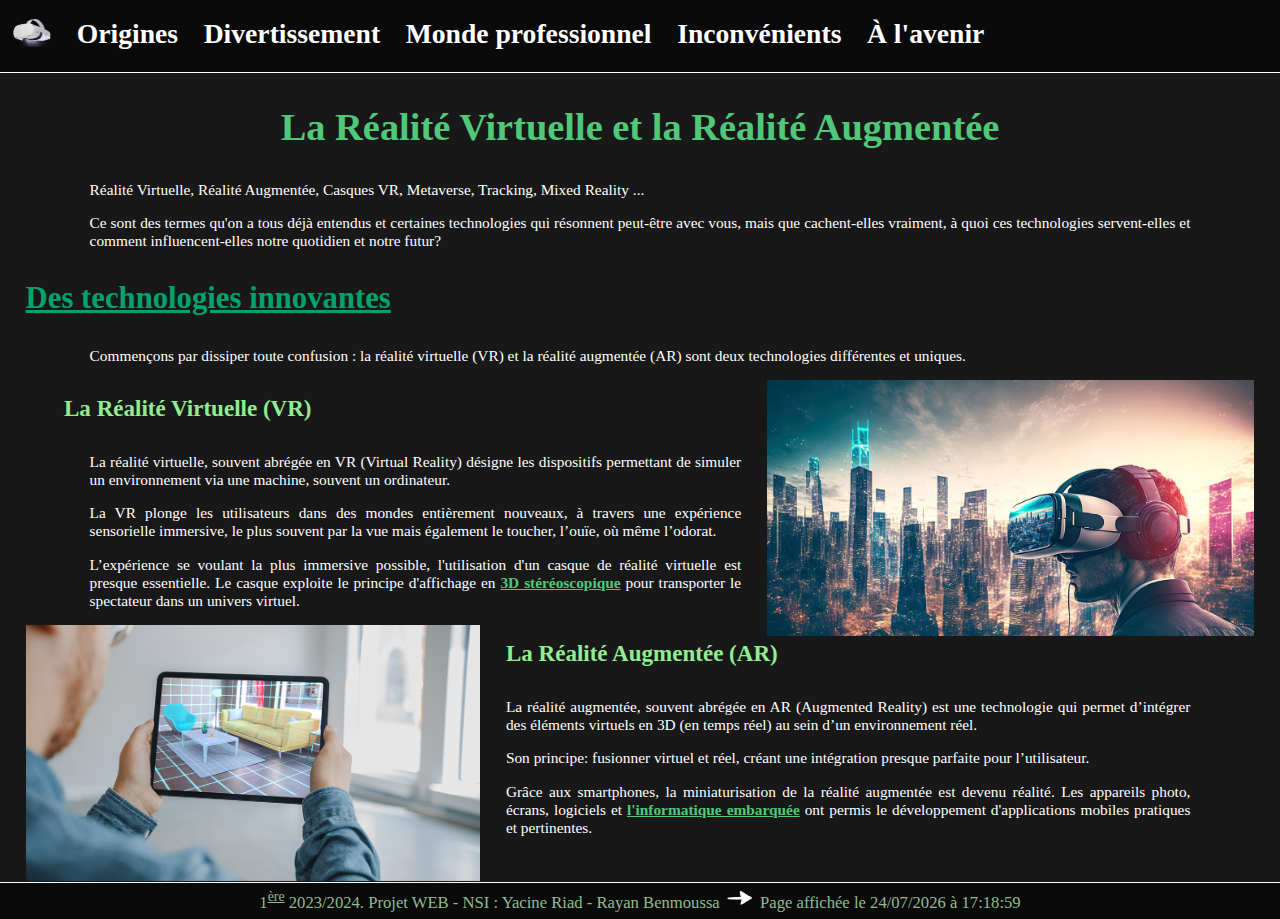
<file: index.html>
<!doctype html>
<html lang="fr">
	<head>
		<meta charset="utf-8">
		<title>Accueil</title>
		<link rel="stylesheet" href="style.css">
		<link rel="icon" href="images/occulus_quest.png">
	</head>

<body>

<header>
	<h1>
      <ul>
        <li><a href=index.html><img src="images/occulus_quest.png" class = "logo" alt= "occulus quest"></a></li>
        <li><a href="origine.html">Origines</a></li>
        <li><a href="divertissement.html">Divertissement</a></li>
        <li><a href="professionnel.html">Monde professionnel</a></li>
        <li><a href="inconvenients.html">Inconvénients</a></li>
        <li><a href="futur.html">À l'avenir</a></li>
      </ul>
	</h1>
</header>	

	
	<h2>La Réalité Virtuelle et la Réalité Augmentée</h2>
		
		<p>Réalité Virtuelle, Réalité Augmentée, Casques VR, Metaverse, Tracking, Mixed Reality ... </p>
		<p>Ce sont des termes qu'on a tous déjà entendus et certaines technologies qui résonnent peut-être avec vous, mais que cachent-elles vraiment, à quoi ces technologies servent-elles et comment influencent-elles notre quotidien et notre futur?</p>

    <h3>Des technologies innovantes</h3>
		
		<p>Commençons par dissiper toute confusion : la réalité virtuelle (VR) et la réalité augmentée (AR) sont deux technologies différentes et uniques.</p>
			<img src="images/vr1.jpg" class="image_droite" alt="Homme regardant une ville futuristique à travers un casque de réalité virtuelle">

			<h4>La Réalité Virtuelle (VR)</h4>
		
				<p>La réalité virtuelle, souvent abrégée en VR (Virtual Reality) désigne les dispositifs permettant de simuler un environnement via une machine, souvent un ordinateur. </p>
				<p>La VR plonge les utilisateurs dans des mondes entièrement nouveaux, à travers une expérience sensorielle immersive, le plus souvent par la vue mais également le toucher,  l’ouïe,  où même l’odorat.</p>
				<p>L’expérience se voulant la plus immersive possible, l'utilisation d'un casque de réalité virtuelle est presque essentielle. Le casque exploite le principe d'affichage en <span class="mot-cle"><strong>3D stéréoscopique</strong><span class="definition"><strong>3D stéréoscopique: </strong>méthode qui permet de donner une illusion de profondeur à une image ou à une vidéo</span></span> pour transporter le spectateur dans un univers virtuel.</p>
			<img src="images/ar1.jpg" class="image_gauche" alt="Homme regardant un salon à travers une tablette utilisant la réalité augmentée">

			<h4>La Réalité Augmentée (AR)</h4>
			
				<p>La réalité augmentée, souvent abrégée en AR (Augmented Reality) est une technologie qui permet d’intégrer des éléments virtuels en 3D (en temps réel) au sein d’un environnement réel.</p>
				<p>Son principe: fusionner virtuel et réel, créant une intégration presque parfaite pour l’utilisateur.</p>
				<p>Grâce aux smartphones, la miniaturisation de la réalité augmentée est devenu réalité. Les appareils photo, écrans, logiciels et <span class="mot-cle"><strong>l'informatique embarquée</strong><span class="definition"><strong>Informatique embarquée: </strong>					système informatique autonome dédié à une tâche précise et intégré dans un équipement matériel</span></span> ont permis le développement d'applications mobiles pratiques et pertinentes.</p>

<footer>

	1<sup><u>ère</u></sup> 2023/2024. Projet WEB - NSI : Yacine Riad - Rayan Benmoussa
    <a href=origine.html><img src="images/fleche_droite.png" class = "fleches" alt= "fleche pointant vers la droite"></a>
    
    Page affichée le <span id="date"></span> à <span id="heure"></span>
    <script>
        const now = new Date();
        const jour = now.toLocaleDateString('fr-FR', date);
        const temps = now.toLocaleTimeString('fr-FR', heure);
        document.getElementById('date').innerText = jour;
        document.getElementById('heure').innerText = temps;
    </script>

</footer>	

</body>
</html>
</file>
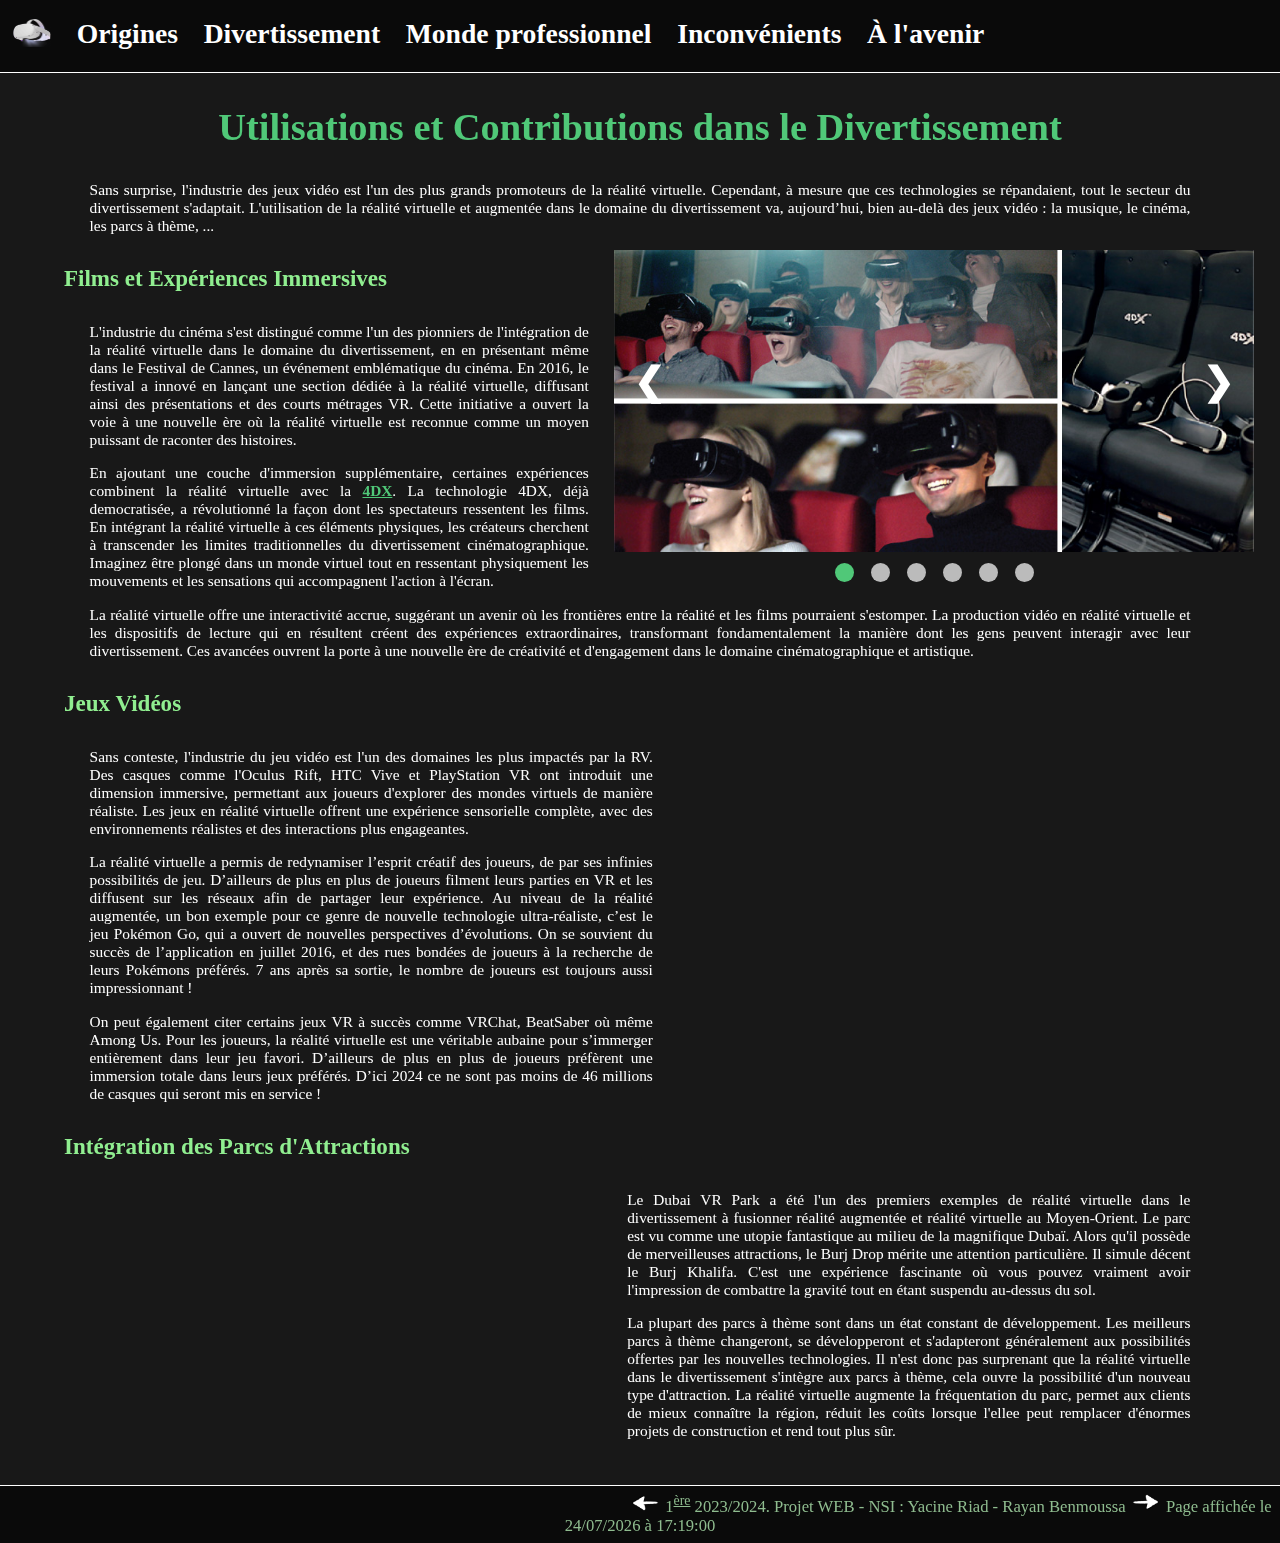
<file: divertissement.html>
<!doctype html>
<html lang="fr">
    <head>
        <meta charset="utf-8">
        <title>Dans le Divertissement</title>
        <link rel="stylesheet" href="style.css">
        <link rel="icon" href="images/occulus_quest.png">
    </head>

<body>

<header>
    <h1>
      <ul>
        <li><a href=index.html><img src="images/occulus_quest.png" class = "logo" alt= "occulus quest"></a></li>
        <li><a href="origine.html">Origines</a></li>
        <li><a href="divertissement.html">Divertissement</a></li>
        <li><a href="professionnel.html">Monde professionnel</a></li>
        <li><a href="inconvenients.html">Inconvénients</a></li>
        <li><a href="futur.html">À l'avenir</a></li>
      </ul>
    </h1>
</header>   
 
		<h2>Utilisations et Contributions dans le Divertissement</h2>
<p>Sans surprise, l'industrie des jeux vidéo est l'un des plus grands promoteurs de la réalité virtuelle. Cependant, à mesure que ces technologies se répandaient, tout le secteur du divertissement s'adaptait. L'utilisation de la réalité virtuelle et augmentée dans le domaine du divertissement va, aujourd’hui, bien au-delà des jeux vidéo : la musique, le cinéma, les parcs à thème, ...

</p>

<div class="visionneuse">

  <div class="image_visionneuse">
    <img src="images/4dx_vr1.jpg" style="width:100%">
  </div>

  <div class="image_visionneuse">
    <img src="images/4dx_vr2.jpg" style="width:100%">
  </div>

  <div class="image_visionneuse">
    <img src="images/jeu_ar1.jpg" style="width:100%">
  </div>
  
  <div class="image_visionneuse">
    <img src="images/jeu_ar2.jpg" style="width:100%">
  </div>
  
  <div class="image_visionneuse">
    <img src="images/park_vr1.jpg" style="width:100%">
  </div>
  
  <div class="image_visionneuse">
    <img src="images/park_vr2.jpg" style="width:100%">
  </div>

  <a class="precedent" onclick="SlideSuivante(-1)">&#10094;</a>
  <a class="suivant" onclick="SlideSuivante(1)">&#10095;</a>

<div style="text-align:center">
  <span class="point" onclick="SlideActuelle(1)"></span>
  <span class="point" onclick="SlideActuelle(2)"></span>
  <span class="point" onclick="SlideActuelle(3)"></span>
  <span class="point" onclick="SlideActuelle(4)"></span>
  <span class="point" onclick="SlideActuelle(5)"></span>
  <span class="point" onclick="SlideActuelle(6)"></span>
</div>
</div>

<script>
let numero_image = 1;
SlideAfficher(numero_image);
function SlideSuivante(n) {
  SlideAfficher(numero_image += n);
}
function SlideActuelle(n) {
  SlideAfficher(numero_image = n);
}
function SlideAfficher(n) {
  let i;
  let slide = document.getElementsByClassName("image_visionneuse");
  let point = document.getElementsByClassName("point");
  if (n > slide.length) {numero_image = 1}
  if (n < 1) {numero_image = slide.length}
  for (i = 0; i < slide.length; i++) {
    slide[i].style.display = "none";
  }
  for (i = 0; i < point.length; i++) {
    point[i].className = point[i].className.replace(" active", "");
  }
  slide[numero_image-1].style.display = "block";
  point[numero_image-1].className += " active";
}
</script>

<h4>Films et Expériences Immersives</h4>

  <p>L'industrie du cinéma s'est distingué comme l'un des pionniers de l'intégration de la réalité virtuelle dans le domaine du divertissement, en en  présentant même dans le Festival de Cannes, un événement emblématique du cinéma. En 2016, le festival a innové en lançant une section dédiée à la réalité virtuelle, diffusant ainsi des présentations et des courts métrages VR. Cette initiative a ouvert la voie à une nouvelle ère où la réalité virtuelle est reconnue comme un moyen puissant de raconter des histoires.</p>
  <p>En ajoutant une couche d'immersion supplémentaire, certaines expériences combinent la réalité virtuelle avec la <span class="mot-cle"><strong>4DX</strong><span class="definition"><strong>4DX : </strong>technologie associant les mouvements de sièges et effets sensoriels pour rendre les films plus immersifs</span></span>. La technologie 4DX, déjà democratisée, a révolutionné la façon dont les spectateurs ressentent les films. En intégrant la réalité virtuelle à ces éléments physiques, les créateurs cherchent à transcender les limites traditionnelles du divertissement cinématographique. Imaginez être plongé dans un monde virtuel tout en ressentant physiquement les mouvements et les sensations qui accompagnent l'action à l'écran.</p>
  <p>La réalité virtuelle offre une interactivité accrue, suggérant un avenir où les frontières entre la réalité et les films pourraient s'estomper. La production vidéo en réalité virtuelle et les dispositifs de lecture qui en résultent créent des expériences extraordinaires, transformant fondamentalement la manière dont les gens peuvent interagir avec leur divertissement. Ces avancées ouvrent la porte à une nouvelle ère de créativité et d'engagement dans le domaine cinématographique et artistique.</p>

<h4>Jeux Vidéos</h4>
  <iframe class ="video_droite" src="https://www.youtube.com/embed/WVueKYbwZrs" frameborder="0" allowfullscreen></iframe>

  <p>Sans conteste, l'industrie du jeu vidéo est l'un des domaines les plus impactés par la RV. Des casques comme l'Oculus Rift, HTC Vive et PlayStation VR ont introduit une dimension immersive, permettant aux joueurs d'explorer des mondes virtuels de manière réaliste. Les jeux en réalité virtuelle offrent une expérience sensorielle complète, avec des environnements réalistes et des interactions plus engageantes.</p>
  <p>La réalité virtuelle a permis de redynamiser l’esprit créatif des joueurs, de par ses infinies possibilités de jeu. D’ailleurs de plus en plus de joueurs filment leurs parties en VR et les diffusent sur les réseaux afin de partager leur expérience. Au niveau de la réalité augmentée, un bon exemple pour ce genre de nouvelle technologie ultra-réaliste, c’est le jeu Pokémon Go, qui a ouvert de nouvelles perspectives d’évolutions. On se souvient du succès de l’application en juillet 2016, et des rues bondées de joueurs à la recherche de leurs Pokémons préférés. 7 ans après sa sortie, le nombre de joueurs est toujours aussi impressionnant !</p>
  <p>On peut également citer certains jeux VR à succès comme VRChat, BeatSaber où même Among Us. Pour les joueurs, la réalité virtuelle est une véritable aubaine pour s’immerger entièrement dans leur jeu favori. D’ailleurs de plus en plus de joueurs préfèrent une immersion totale dans leurs jeux préférés. D’ici 2024 ce ne sont pas moins de 46 millions de casques qui seront mis en service !</p>

<h4>Intégration des Parcs d'Attractions</h4>

  <iframe class ="video_gauche" src="https://www.youtube.com/embed/u3KSd9zekT4" frameborder="0" allowfullscreen></iframe>
  <p>Le Dubai VR Park a été l'un des premiers exemples de réalité virtuelle dans le divertissement à fusionner réalité augmentée et réalité virtuelle au Moyen-Orient. Le parc est vu comme une utopie fantastique au milieu de la magnifique Dubaï. Alors qu'il  possède de merveilleuses attractions, le Burj Drop mérite une attention particulière. Il simule décent le Burj Khalifa. C'est une expérience fascinante où vous pouvez vraiment avoir l'impression de combattre la gravité tout en étant suspendu au-dessus du sol.</p>  
  <p>La plupart des parcs à thème sont dans un état constant de développement. Les meilleurs parcs à thème changeront, se développeront et s'adapteront généralement aux possibilités offertes par les nouvelles technologies. Il n'est donc pas surprenant que la réalité virtuelle dans le divertissement s'intègre aux parcs à thème, cela ouvre la possibilité d'un nouveau type d'attraction. La réalité virtuelle augmente la fréquentation du parc, permet aux clients de mieux connaître la région, réduit les coûts lorsque l'ellee peut remplacer d'énormes projets de construction et rend tout plus sûr.</p>

<footer>

    <a href=origine.html><img src="images/fleche_gauche.png" class = "fleches" alt= "fleche pointant vers la gauche"></a>
    1<sup><u>ère</u></sup> 2023/2024. Projet WEB - NSI : Yacine Riad - Rayan Benmoussa
    <a href=professionnel.html><img src="images/fleche_droite.png" class = "fleches" alt= "fleche pointant vers la droite"></a>
    
    Page affichée le <span id="date"></span> à <span id="heure"></span>
    <script>
        const now = new Date();
        const jour = now.toLocaleDateString('fr-FR', date);
        const temps = now.toLocaleTimeString('fr-FR', heure);
        document.getElementById('date').innerText = jour;
        document.getElementById('heure').innerText = temps;
    </script>

</footer>   

</body>
</html>
</file>
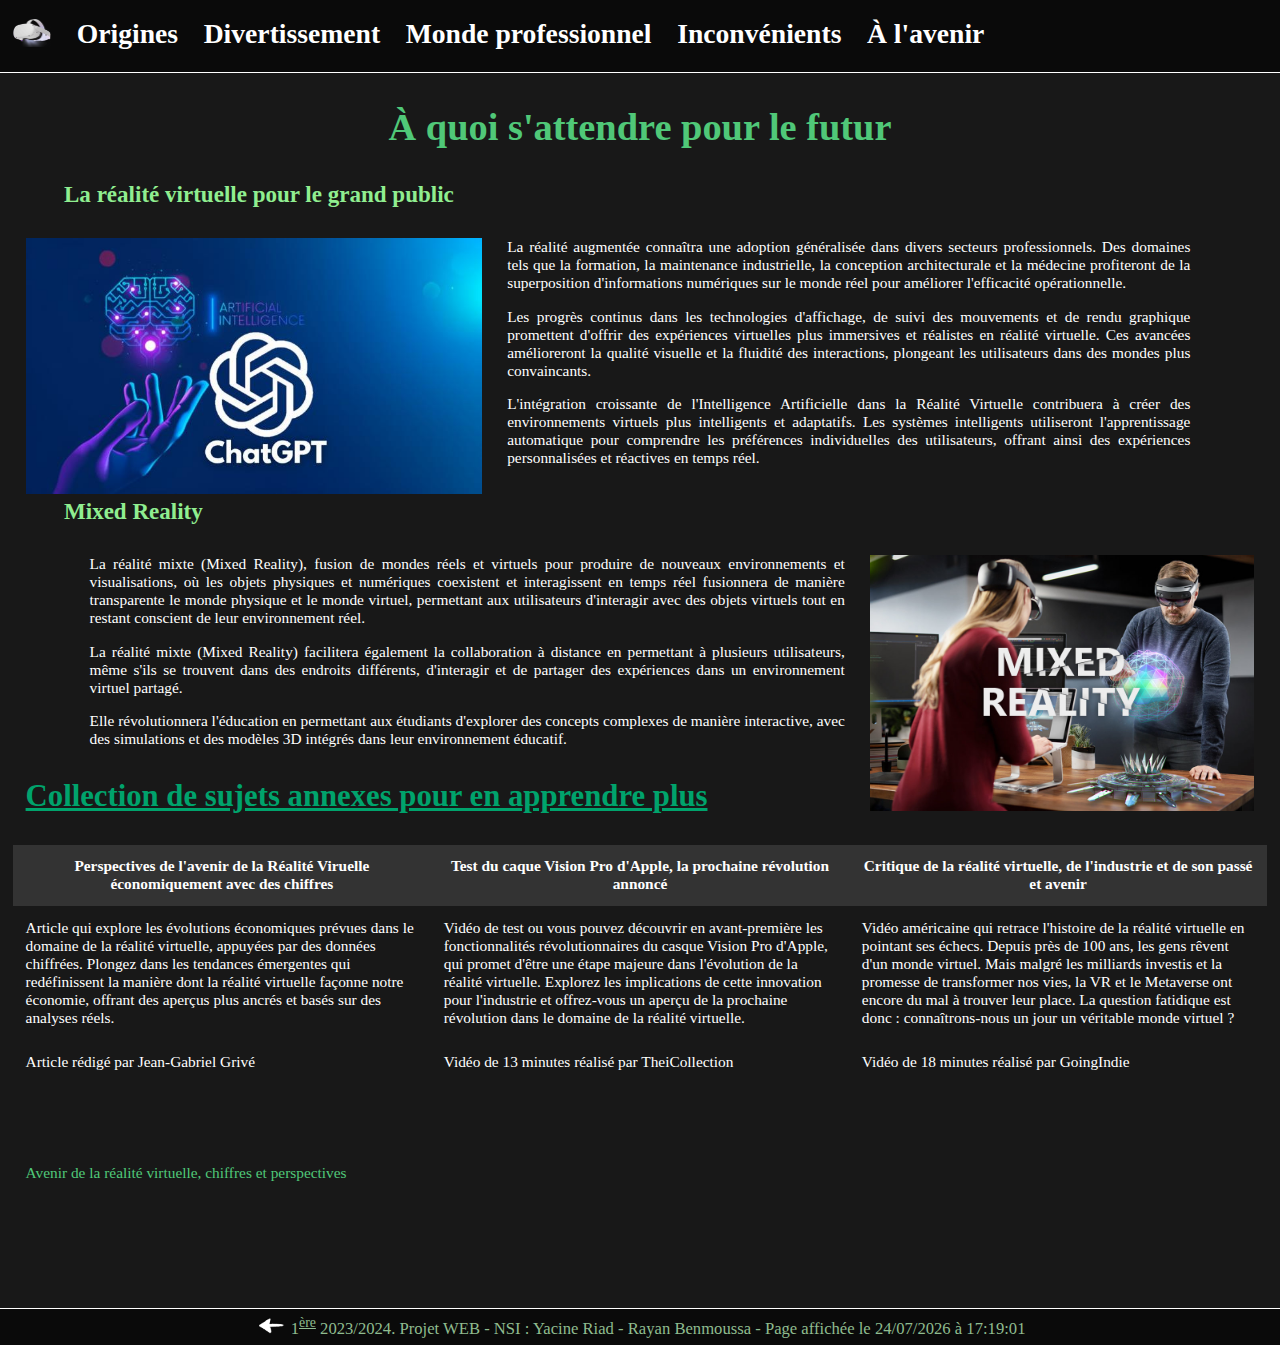
<file: futur.html>
<!doctype html>
<html lang="fr">
	<head>
		<meta charset="utf-8">
		<title>À l'avenir</title>
		<link rel="stylesheet" href="style.css">
		<link rel="icon" href="images/occulus_quest.png">
	</head>

<body>

<header>
	<h1>
      <ul>
        <li><a href=index.html><img src="images/occulus_quest.png" class = "logo" alt= "occulus quest"></a></li>
        <li><a href="origine.html">Origines</a></li>
        <li><a href="divertissement.html">Divertissement</a></li>
        <li><a href="professionnel.html">Monde professionnel</a></li>
        <li><a href="inconvenients.html">Inconvénients</a></li>
        <li><a href="futur.html">À l'avenir</a></li>
      </ul>
	</h1>
</header>	
 
	<h2>À quoi s'attendre pour le futur</h2>
		
        <h4>La réalité virtuelle pour le grand public</h4>
			<img src="images/chatgpt.jpg" class="image_gauche" alt="Chatgpt">
            <p>La réalité augmentée connaîtra une adoption généralisée dans divers secteurs professionnels. Des domaines tels que la formation, la maintenance industrielle, la conception architecturale et la médecine profiteront de la superposition d'informations numériques sur le monde réel pour améliorer l'efficacité opérationnelle.</p>
            <p>Les progrès continus dans les technologies d'affichage, de suivi des mouvements et de rendu graphique promettent d'offrir des expériences virtuelles plus immersives et réalistes en réalité virtuelle. Ces avancées amélioreront la qualité visuelle et la fluidité des interactions, plongeant les utilisateurs dans des mondes plus convaincants.</p>
			<p>L'intégration croissante de l'Intelligence Artificielle dans la Réalité Virtuelle contribuera à créer des environnements virtuels plus intelligents et adaptatifs. Les systèmes intelligents utiliseront l'apprentissage automatique pour comprendre les préférences individuelles des utilisateurs, offrant ainsi des expériences personnalisées et réactives en temps réel.</p>
			

		
        <h4>Mixed Reality</h4>
		    <img src="images/mixed_reality.jpg" class="image_droite" alt="Mixed Reality">
			<p>La réalité mixte (Mixed Reality), fusion de mondes réels et virtuels pour produire de nouveaux environnements et visualisations, où les objets physiques et numériques coexistent et interagissent en temps réel fusionnera de manière transparente le monde physique et le monde virtuel, permettant aux utilisateurs d'interagir avec des objets virtuels tout en restant conscient de leur environnement réel.</p>
		    <p>La réalité mixte (Mixed Reality) facilitera également la collaboration à distance en permettant à plusieurs utilisateurs, même s'ils se trouvent dans des endroits différents, d'interagir et de partager des expériences dans un environnement virtuel partagé.</p>
            <p>Elle révolutionnera l'éducation en permettant aux étudiants d'explorer des concepts complexes de manière interactive, avec des simulations et des modèles 3D intégrés dans leur environnement éducatif.</p>

        <h3>Collection de sujets annexes pour en apprendre plus</h3>
        
        <table border="3">
            <tr>
                <th>Perspectives de l'avenir de la Réalité Viruelle économiquement avec des chiffres</th>
                <th>Test du caque Vision Pro d'Apple, la prochaine révolution annoncé </th>
                <th>Critique de la réalité virtuelle, de l'industrie et de son passé et avenir</th>
            </tr>
            <tr>
                <td>Article qui explore les évolutions économiques prévues dans le domaine de la réalité virtuelle, appuyées par des données chiffrées. Plongez dans les tendances émergentes qui redéfinissent la manière dont la réalité virtuelle façonne notre économie, offrant des aperçus plus ancrés et basés sur des analyses réels.</td>
                <td>Vidéo de test ou vous pouvez découvrir en avant-première les fonctionnalités révolutionnaires du casque Vision Pro d'Apple, qui promet d'être une étape majeure dans l'évolution de la réalité virtuelle. Explorez les implications de cette innovation pour l'industrie et offrez-vous un aperçu de la prochaine révolution dans le domaine de la réalité virtuelle.</td>
                <td>Vidéo américaine qui retrace l'histoire de la réalité virtuelle en pointant ses échecs. Depuis près de 100 ans, les gens rêvent d'un monde virtuel. Mais malgré les milliards investis et la promesse de transformer nos vies, la VR et le Metaverse ont encore du mal à trouver leur place. La question fatidique est donc : connaîtrons-nous un jour un véritable monde virtuel ? </td>
            </tr>
            <tr>
                <td>Article rédigé par Jean-Gabriel Grivé</td>
                <td>Vidéo de 13 minutes réalisé par TheiCollection</td>
                <td>Vidéo de 18 minutes réalisé par GoingIndie</td>
            </tr>
            <tr>
                <td><a class="lien" href="https://gladiacteur.com/avenir-de-la-realite-virtuelle/">Avenir de la réalité virtuelle, chiffres et perspectives</a ></td>
                <td><iframe src="https://www.youtube.com/embed/BPKMKO5pSbU" width="100%" frameborder="0" allowfullscreen></iframe></td>
                <td><iframe src="https://www.youtube.com/embed/YunxhXF2-A0" width="100%" frameborder="0" allowfullscreen></iframe></td>
            </tr>
        </table>

<footer>

    <a href=inconvenients.html><img src="images/fleche_gauche.png" class = "fleches" alt= "fleche pointant vers la gauche"></a>
    1<sup><u>ère</u></sup> 2023/2024. Projet WEB - NSI : Yacine Riad - Rayan Benmoussa
    
    	-	Page affichée le <span id="date"></span> à <span id="heure"></span>
    <script>
        const now = new Date();
        const jour = now.toLocaleDateString('fr-FR', date);
        const temps = now.toLocaleTimeString('fr-FR', heure);
        document.getElementById('date').innerText = jour;
        document.getElementById('heure').innerText = temps;
    </script>

</footer>   

</body>
</html>

</html>
</file>
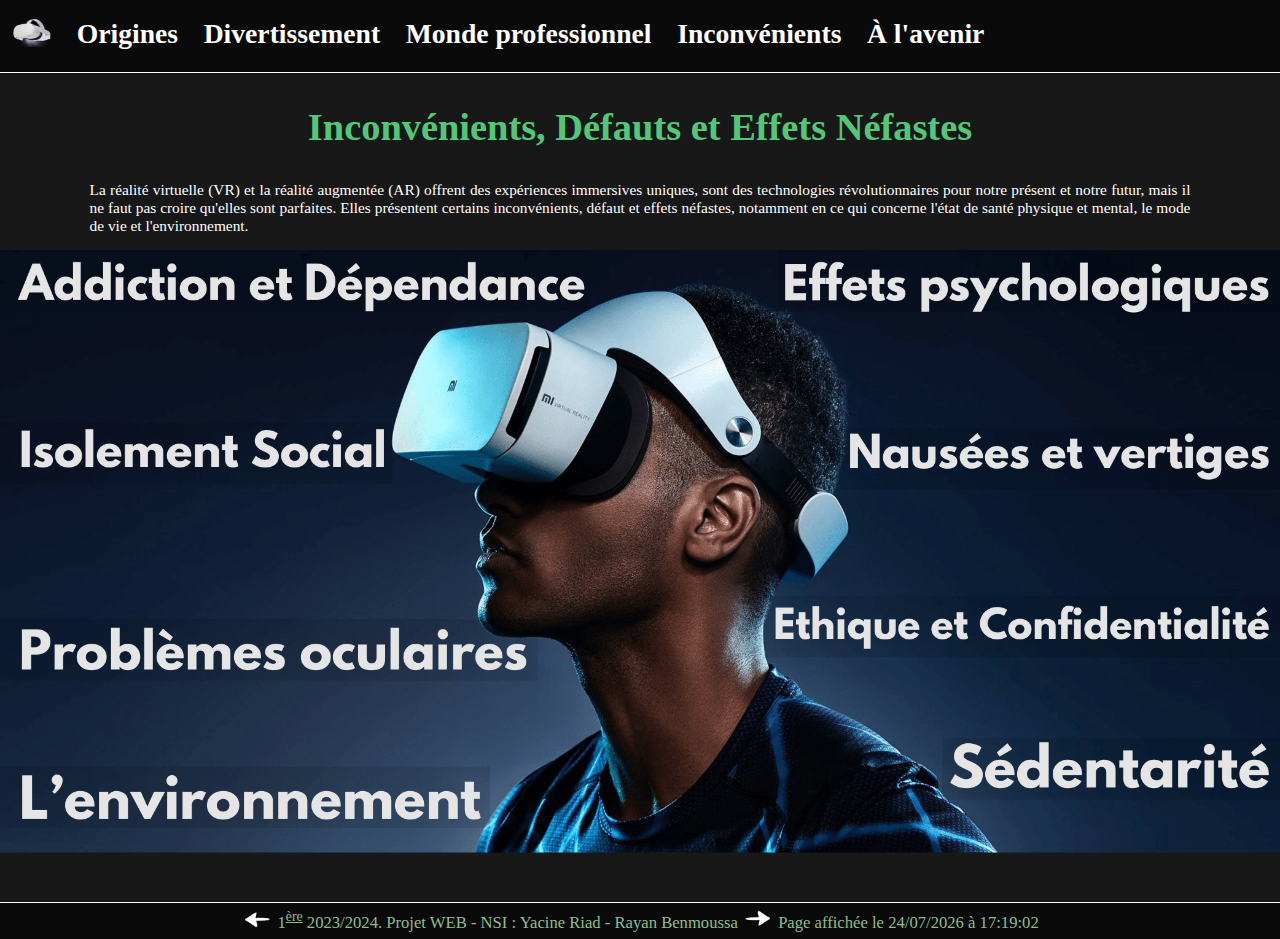
<file: inconvenients.html>
<!doctype html>
<html lang="fr">
	<head>
		<meta charset="utf-8">
		<title>Inconvénients</title>
		<link rel="stylesheet" href="style.css">
		<link rel="icon" href="images/occulus_quest.png">
	</head>

<body>

<header>
	<h1>
      <ul>
        <li><a href=index.html><img src="images/occulus_quest.png" class = "logo" alt= "occulus quest"></a></li>
        <li><a href="origine.html">Origines</a></li>
        <li><a href="divertissement.html">Divertissement</a></li>
        <li><a href="professionnel.html">Monde professionnel</a></li>
        <li><a href="inconvenients.html">Inconvénients</a></li>
        <li><a href="futur.html">À l'avenir</a></li>
      </ul>
	</h1>
</header>	
 
		<h2>Inconvénients, Défauts et Effets Néfastes</h2>
			<p>La réalité virtuelle (VR) et la réalité augmentée (AR) offrent des expériences immersives uniques, sont des technologies révolutionnaires pour notre présent et notre futur, mais il ne faut pas croire qu'elles sont parfaites. Elles présentent certains inconvénients, défaut et effets néfastes, notamment en ce qui concerne l'état de santé physique et mental, le mode de vie et l'environnement.</p>
		
<svg viewBox="0 0 2084 981">
  <image width="2084" height="981" xlink:href="images/inconvenients.png" alt="Homme portant un casque VR Xiaomi sur un fond bleu, entouré d'inconvenients"></image> 

  <a href="#addiction">
    <rect x="0" y="0" opacity="0.1" width="962" height="100"></rect></a>
  <a href="#isolement">
    <rect x="0" y="281" opacity="0.1" width="639" height="100"></rect></a>
  <a href="#oculaires">
    <rect x="0" y="601" opacity="0.1" width="876" height="100"></rect></a>
  <a href="#environnement">
    <rect x="0" y="841" opacity="0.1" width="798" height="100"></rect></a>
  <a href="#ethique">
    <rect x="1246" y="563" opacity="0.1" width="838" height="100"></rect></a>
  <a href="#psychologiques">
    <rect x="1267" y="0" opacity="0.1" width="817" height="100"></rect></a>
  <a href="#vertiges">
    <rect x="1366" y="290" opacity="0.1" width="718" height="100"></rect></a>
  <a href="#sedentarite">
    <rect x="1534" y="795" opacity="0.1" width="550" height="100"></rect></a>
</svg>

<div id="addiction" class="popup_visuel">
	<div class="popup">
		<h3>Addiction et Dépendance</h3>
		<a class="popup_fermer" href="#">&times;</a>
		<div class="popup_contenu">
<p>Une immersion excessive dans des mondes virtuels peut entraîner une déconnexion de la réalité, ce qui peut avoir des implications sur les responsabilités quotidiennes, les relations et les engagements professionnels.</p>
<p>Comme avec de nombreuses technologies, il existe un risque de dépendance à la réalité virtuelle et augmentée, ce qui peut avoir des conséquences négatives sur la productivité et les relations interpersonnelles.</p>
		</div>
	</div>
</div>

<div id="isolement" class="popup_visuel">
	<div class="popup">
		<h3>Isolement Social</h3>
		<a class="popup_fermer" href="#">&times;</a>
		<div class="popup_contenu">
<p>L'immersion dans un monde virtuel peut entraîner un isolement social, car les utilisateurs peuvent être moins enclins à interagir avec leur environnement réel ou les personnes autour d'eux.</p>
<p>Les utilisateurs ont souvent un sentiment d’inutilité, voir même l’impression de fuir le monde réel.</p>
<p>Les utilisateurs deviennent accros au monde virtuel et sont coupés du monde réel.</p>
		</div>
	</div>
</div>

<div id="oculaires" class="popup_visuel">
	<div class="popup">
		<h3>Problèmes Oculaires</h3>
		<a class="popup_fermer" href="#">&times;</a>
		<div class="popup_contenu">
<p>Une utilisation prolongée de la réalité virtuelle peut entraîner une fatigue oculaire et des problèmes de vision à long et court terme.</p> 
<p>Les yeux doivent s'adapter à des distances de mise au point variables, sont constamment en contact avec des lumières bleues et des capteurs qui peuvent les endommager à court et long terme.</p>
<p>Les retards de latence, les problèmes de rafraîchissement et la vision périphérique limitée peuvent affecter la stabilité visuelle.</p>
<p>Les ajustements incorrects et problèmes de réglage des appareils peuvent causer des problèmes comme le flou et la distorsion, contribuant à l'inconfort visuel et la dégradation des yeux.</p>
		</div>
	</div>
</div>

<div id="environnement" class="popup_visuel">
	<div class="popup">
		<h3>Impact sur l'environnement</h3>
		<a class="popup_fermer" href="#">&times;</a>
		<div class="popup_contenu">
<p>L'essor de la réalité virtuelle et augmentée n'est pas exempt de conséquences néfastes sur l'environnement à divers niveaux.</p>
<p>La fabrication intensive de dispositifs électroniques complexes nécessite des ressources naturelles considérables, contribuant à l'épuisement des matériaux et à la pollution.</p>
<p>De plus, la production et la gestion des énormes quantités de données nécessaires pour alimenter ces technologies entraînent une augmentation de la demande énergétique, souvent alimentée par des sources non durables, contribuant ainsi au changement climatique.</p>
<p>En outre, l'obsolescence rapide des équipements électroniques utilisés dans ces technologies génère des déchets électroniques difficiles à recycler.</p>
		</div>
	</div>
</div>

<div id="psychologiques" class="popup_visuel">
	<div class="popup">
		<h3>Effets psychologiques</h3>
		<a class="popup_fermer" href="#">&times;</a>
		<div class="popup_contenu">
<p>Les utilisateurs peuvent expériencer de la désorientation et confusion entre la réalité et la virtualité, allant de l'excitation jusqu'à des troubles de l'anxiété dans certains cas.</p>
<p>Les expériences virtuelles peuvent altérer la perception du temps et de l'espace, parfois provoquant une dissociation de la réalité et même des événements traumatisants.</p>
<p>Les utilisateurs peuvent développer un attachement émotionnel aux expériences virtuelles, influençant leurs sentiments et comportements dans le monde réel.</p>
<p>La frontière entre la réalité et la virtualité peut devenir floue, soulevant des questions sur l'impact à long terme sur la santé mentale et la stabilité émotionnelle des utilisateurs.</p>
		</div>
	</div>
</div>

<div id="vertiges" class="popup_visuel">
	<div class="popup">
		<h3>Nausées et Vertiges</h3>
		<a class="popup_fermer" href="#">&times;</a>
		<div class="popup_contenu">
<p>Certains utilisateurs peuvent ressentir des sensations de nausée et de vertige en raison de la discordance entre les mouvements perçus et le manque de mouvements physiques réels.</p>
<p>La motion sickness, c'est-à-dire le sentiment de maladie découlant du mouvement, peut déclencher des nausées chez certains utilisateurs et entraîner une mauvaise expérience.</p>
<p>Les fabricants tentent de résoudre ce problème à l’aide de nouvelles technologies mais le risque de motion sickness est toujours présent. </p>
		</div>
	</div>
</div>

<div id="ethique" class="popup_visuel">
	<div class="popup">
		<h3>Ethique et Confidentialité</h3>
		<a class="popup_fermer" href="#">&times;</a>
		<div class="popup_contenu">
<p>L''intégration croissante de la réalité virtuelle et augmentée soulève des questions éthiques et de confidentialité liées à la vie privée, car les dispositifs peuvent collecter des données sur l'environnement et les personnes sans leur consentement explicite, allant des préférences de l'utilisateur aux réponses émotionnelles enregistrées pendant les expériences virtuelles.</p>
<p>Cela soulève des préoccupations quant à la gestion de la vie privée aujourd'hui, à la surveillance constante et à la possibilité d'une utilisation abusive de ces informations.</p> 
<p>Des normes éthiques strictes et des protocoles de protection de la confidentialité sont nécessaires pour garantir que l'adoption de ces technologies ne compromet pas la sécurité et le respect des droits individuels.</p>
		</div>
	</div>
</div>

<div id="sedentarite" class="popup_visuel">
	<div class="popup">
		<h3>Sédentarité</h3>
		<a class="popup_fermer" href="#">&times;</a>
		<div class="popup_contenu">
<p>L'utilisation prolongée de la réalité virtuelle peut encourager un mode de vie sédentaire, car les utilisateurs sont engagés dans des expériences immersives qui nécessitent peu ou pas de mouvement physique, et peuvent donc être moins enclins à l'activité physique dans le monde réel.</p>
<p>Ceci peut être préjudiciable à la santé, augmentant les risques de maladies cardiovasculaires, d'obésité et de problèmes musculo-squelettiques.</p> 
<p>Les concepteurs de ces technologies doivent donc considérer la promotion de l'activité physique et des pauses régulières pour atténuer les effets néfastes de la sédentarité.</p>
		</div>
	</div>
</div>

<footer>

    <a href=professionnel.html><img src="images/fleche_gauche.png" class = "fleches" alt= "fleche pointant vers la gauche"></a>
    1<sup><u>ère</u></sup> 2023/2024. Projet WEB - NSI : Yacine Riad - Rayan Benmoussa
    <a href=futur.html><img src="images/fleche_droite.png" class = "fleches" alt= "fleche pointant vers la droite"></a>
    
    Page affichée le <span id="date"></span> à <span id="heure"></span>
    <script>
        const now = new Date();
        const jour = now.toLocaleDateString('fr-FR', date);
        const temps = now.toLocaleTimeString('fr-FR', heure);
        document.getElementById('date').innerText = jour;
        document.getElementById('heure').innerText = temps;
    </script>

</footer>

</body>
</html>

</html>
</file>
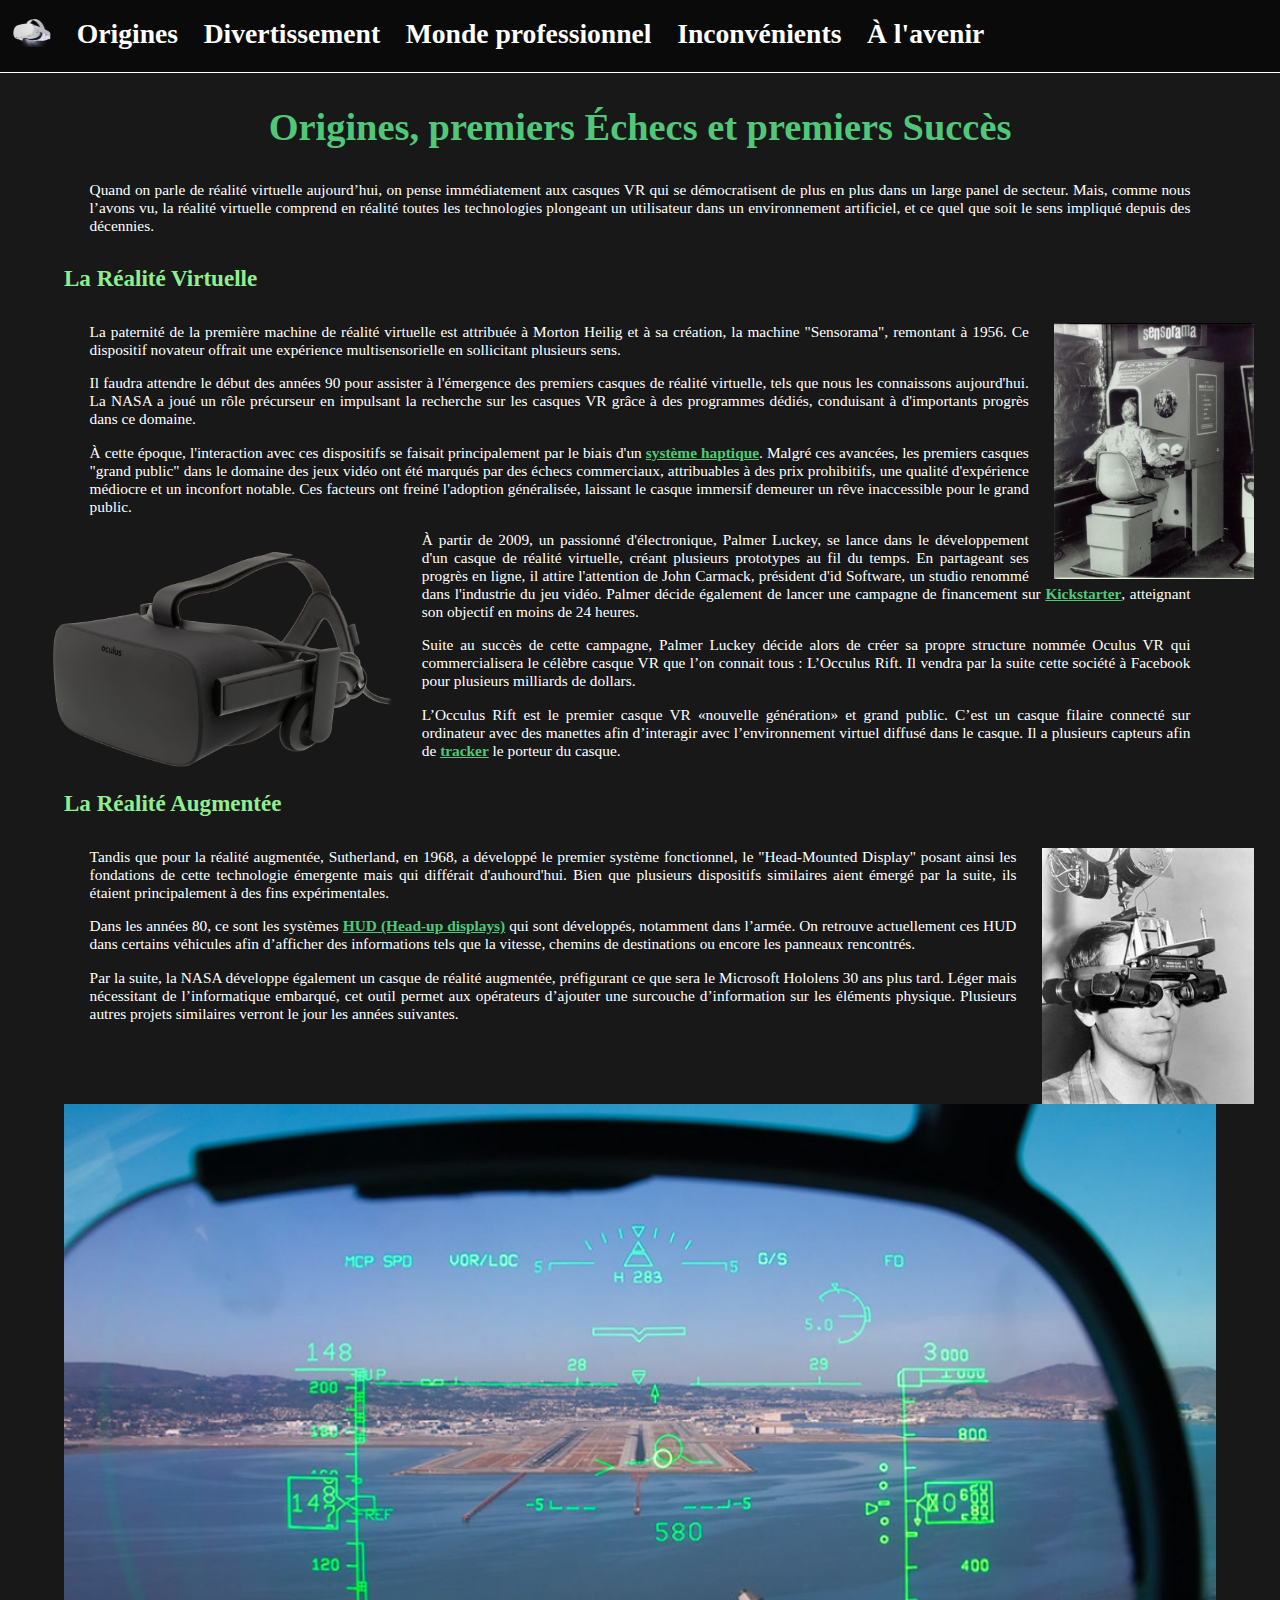
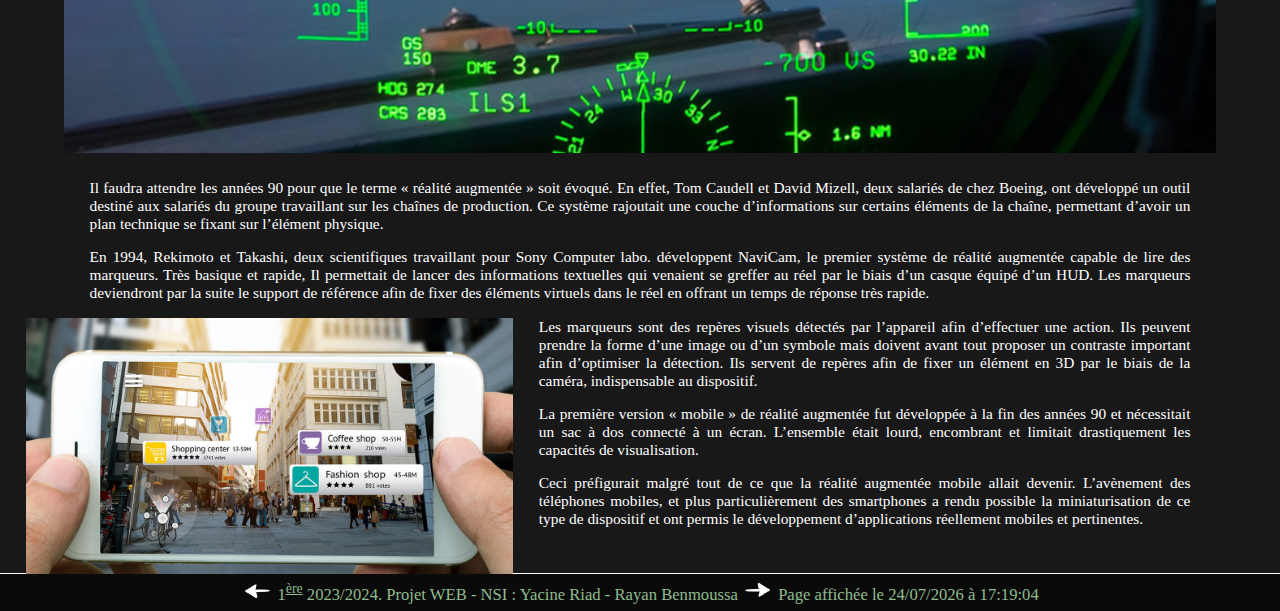
<file: origine.html>
<!doctype html>
<html lang="fr">
    <head>
        <meta charset="utf-8">
        <title>Origines</title>
        <link rel="stylesheet" href="style.css">
        <link rel="icon" href="images/occulus_quest.png">
    </head>

<body>

<header>
    <h1>
      <ul>
        <li><a href=index.html><img src="images/occulus_quest.png" class = "logo" alt= "occulus quest"></a></li>
        <li><a href="origine.html">Origines</a></li>
        <li><a href="divertissement.html">Divertissement</a></li>
        <li><a href="professionnel.html">Monde professionnel</a></li>
        <li><a href="inconvenients.html">Inconvénients</a></li>
        <li><a href="futur.html">À l'avenir</a></li>
      </ul>
    </h1>
</header>   

		<h2>Origines, premiers Échecs et premiers Succès</h2>
			
            <p>Quand on parle de réalité virtuelle aujourd’hui, on pense immédiatement aux casques VR qui se démocratisent de plus en plus dans un large panel de secteur. Mais, comme nous l’avons vu, la réalité virtuelle comprend en réalité toutes les technologies plongeant un utilisateur dans un environnement artificiel, et ce quel que soit le sens impliqué depuis des décennies.</p>
		
            <h4>La Réalité Virtuelle</h4>

                <img src="images/sensorama.jpg" class="image_droite" alt="Homme assis, utilisant le sensorama">
                <p>La paternité de la première machine de réalité virtuelle est attribuée à Morton Heilig et à sa création, la machine "Sensorama", remontant à 1956. Ce dispositif novateur offrait une expérience multisensorielle en sollicitant plusieurs sens.</p>
                <p>Il faudra attendre le début des années 90 pour assister à l'émergence des premiers casques de réalité virtuelle, tels que nous les connaissons aujourd'hui. La NASA a joué un rôle précurseur en impulsant la recherche sur les casques VR grâce à des programmes dédiés, conduisant à d'importants progrès dans ce domaine.</p> 
                <p>À cette époque, l'interaction avec ces dispositifs se faisait principalement par le biais d'un <span class="mot-cle"><strong>système haptique</strong><span class="definition"><strong>Système Haptique : </strong>système permettant une connexion sensorielle et une communication entre un humain et un environnement par le toucher</span></span>. Malgré ces avancées, les premiers casques "grand public" dans le domaine des jeux vidéo ont été marqués par des échecs commerciaux, attribuables à des prix prohibitifs, une qualité d'expérience médiocre et un inconfort notable. Ces facteurs ont freiné l'adoption généralisée, laissant le casque immersif demeurer un rêve inaccessible pour le grand public.</p>
                <img src="images/occulus_rift.png" class="image_gauche" alt="occulus rift">
                <p>À partir de 2009, un passionné d'électronique, Palmer Luckey, se lance dans le développement d'un casque de réalité virtuelle, créant plusieurs prototypes au fil du temps. En partageant ses progrès en ligne, il attire l'attention de John Carmack, président d'id Software, un studio renommé dans l'industrie du jeu vidéo. Palmer décide également de lancer une campagne de financement sur <span class="mot-cle"><strong>Kickstarter</strong><span class="definition"><strong>Kickstarter : </strong>site de financement participatif où les gens donnent pour financer des projets de création</span></span>, atteignant son objectif en moins de 24 heures.</p>
                <p>Suite au succès de cette campagne, Palmer Luckey décide alors de créer sa propre structure nommée Oculus VR qui commercialisera le célèbre casque VR que l’on connait tous : L’Occulus Rift. Il vendra par la suite cette société à Facebook pour plusieurs milliards de dollars.</p>
                <p>L’Occulus Rift est le premier casque VR «nouvelle génération» et grand public. C’est un casque filaire connecté sur ordinateur avec des manettes afin d’interagir avec l’environnement virtuel diffusé dans le casque. Il a plusieurs capteurs afin de <span class="mot-cle"><strong>tracker</strong><span class="definition"><strong>Tracker : </strong>détecter continuellement la position et de l'orientation des objets et de l'environnement dans un espace physique</span></span> le porteur du casque.</p>

            <h4>La Réalité Augmentée</h4>

                <img src="images/mounted_display.jpg"class="image_droite" alt="Homme portant un mounted-head display">
                    <p>Tandis que pour la réalité augmentée, Sutherland, en 1968, a développé le premier système fonctionnel, le "Head-Mounted Display" posant ainsi les fondations de cette technologie émergente mais qui différait d'auhourd'hui. Bien que plusieurs dispositifs similaires aient émergé par la suite, ils étaient principalement à des fins expérimentales.</p>     
                    <p>Dans les années 80, ce sont les systèmes <span class="mot-cle"><strong>HUD (Head-up displays)</strong><span class="definition"><strong>HUD : </strong>système affichant quelques informations à travers un petit écran transparent dans le champ de vision du pilote/conducteur</span></span> qui sont développés, notamment dans l’armée. On retrouve actuellement ces HUD dans certains véhicules afin d’afficher des informations tels que la vitesse, chemins de destinations ou encore les panneaux rencontrés.</p>        
                    <p>Par la suite, la NASA développe également un casque de réalité augmentée, préfigurant ce que sera le Microsoft Hololens 30 ans plus tard. Léger mais nécessitant de l’informatique embarqué, cet outil permet aux opérateurs d’ajouter une surcouche d’information sur les éléments physique. Plusieurs autres projets similaires verront le jour les années suivantes.</p>
                <img src="images/ar_avion.png"class="image_centre" alt="Vue de bord d'un avion utilisant la réalité augmentée">  
                    <p>Il faudra attendre les années 90 pour que le terme « réalité augmentée » soit évoqué. En effet, Tom Caudell et David Mizell, deux salariés de chez Boeing, ont développé un outil destiné aux salariés du groupe travaillant sur les chaînes de production. Ce système rajoutait une couche d’informations sur certains éléments de la chaîne, permettant d’avoir un plan technique se fixant sur l’élément physique.</p>
                    <p>En 1994, Rekimoto et Takashi, deux scientifiques travaillant pour Sony Computer labo. développent NaviCam, le premier système de réalité augmentée capable de lire des marqueurs. Très basique et rapide, Il permettait de lancer des informations textuelles qui venaient se greffer au réel par le biais d’un casque équipé d’un HUD. Les marqueurs deviendront par la suite le support de référence afin de fixer des éléments virtuels dans le réel en offrant un temps de réponse très rapide.</p>
                <img src="images/ar_mobile.jpg"class="image_gauche" alt="Téléphone filmant la rue avec de la réalité augmentée">
                    <p>Les marqueurs sont des repères visuels détectés par l’appareil afin d’effectuer une action. Ils peuvent prendre la forme d’une image ou d’un symbole mais doivent avant tout proposer un contraste important afin d’optimiser la détection. Ils servent de repères afin de fixer un élément en 3D par le biais de la caméra, indispensable au dispositif.
                    <p>La première version « mobile » de réalité augmentée fut développée à la fin des années 90 et nécessitait un sac à dos connecté à un écran. L’ensemble était lourd, encombrant et limitait drastiquement les capacités de visualisation.</p>
                    <p>Ceci préfigurait malgré tout de ce que la réalité augmentée mobile allait devenir. L’avènement des téléphones mobiles, et plus particulièrement des smartphones a rendu possible la miniaturisation de ce type de dispositif et ont permis le développement d’applications réellement mobiles et pertinentes.</p>

<footer>

    <a href=index.html><img src="images/fleche_gauche.png" class = "fleches" alt= "fleche pointant vers la gauche"></a>
    1<sup><u>ère</u></sup> 2023/2024. Projet WEB - NSI : Yacine Riad - Rayan Benmoussa
    <a href=divertissement.html><img src="images/fleche_droite.png" class = "fleches" alt= "fleche pointant vers la droite"></a>
    
    Page affichée le <span id="date"></span> à <span id="heure"></span>
    <script>
        const now = new Date();
        const jour = now.toLocaleDateString('fr-FR', date);
        const temps = now.toLocaleTimeString('fr-FR', heure);
        document.getElementById('date').innerText = jour;
        document.getElementById('heure').innerText = temps;
    </script>

</footer>   

</body>
</html>
</file>
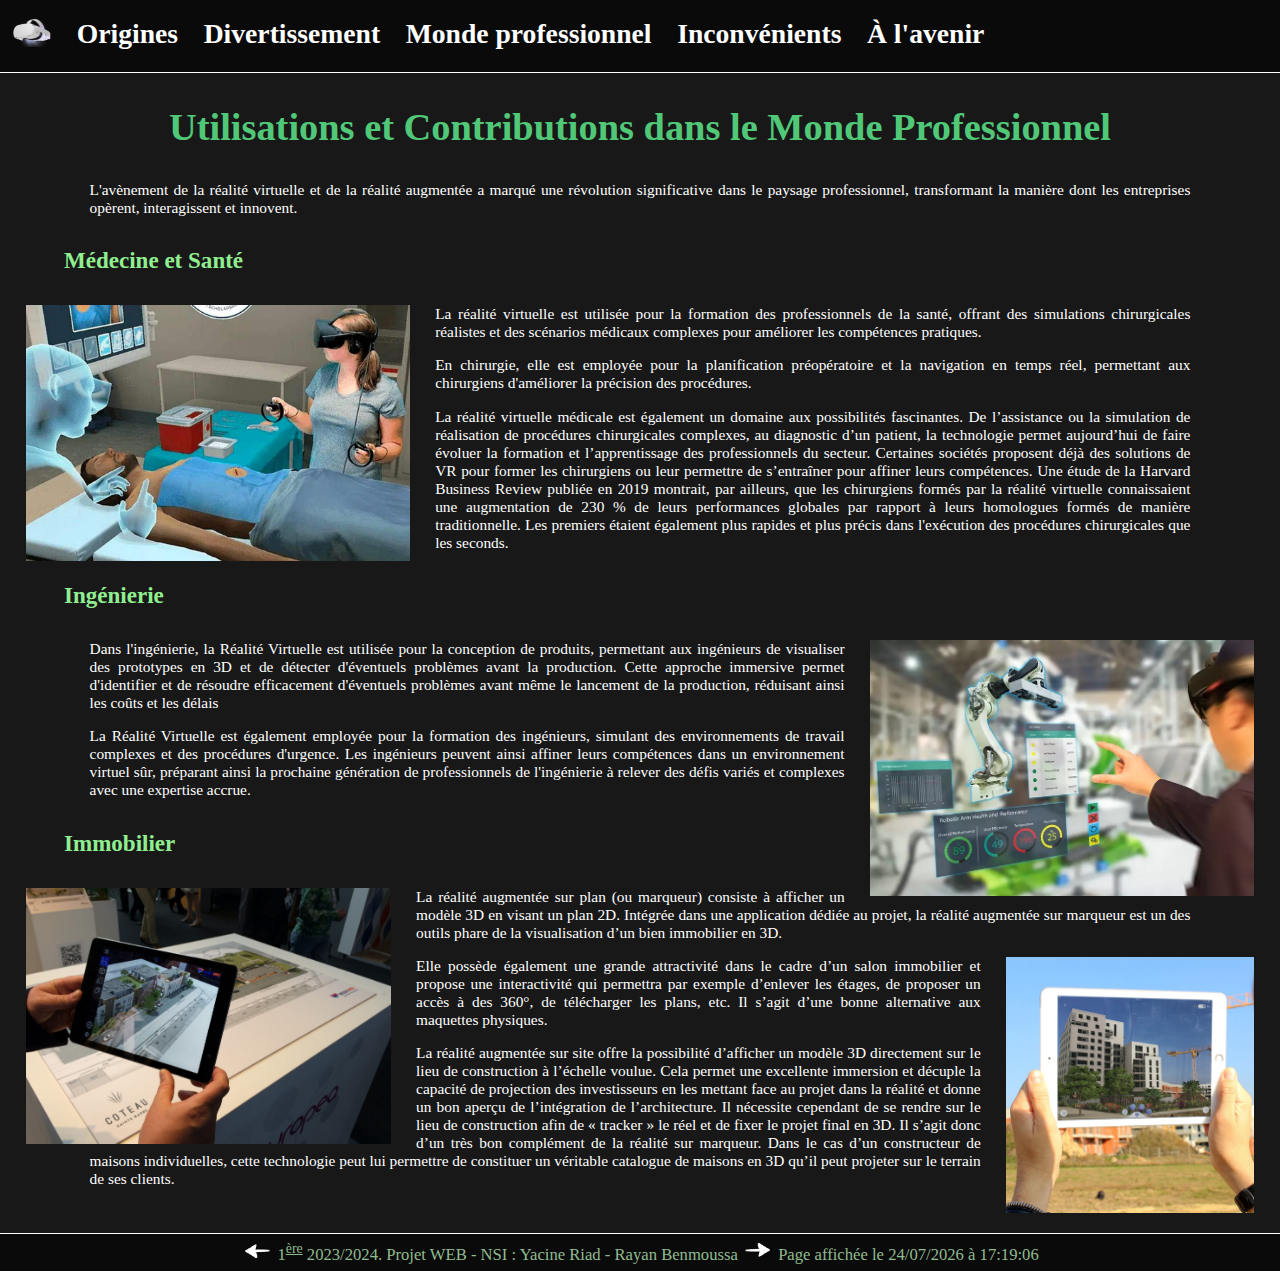
<file: professionnel.html>
<!doctype html>
<html lang="fr">
    <head>
        <meta charset="utf-8">
        <title>Monde Professionnel</title>
        <link rel="stylesheet" href="style.css">
        <link rel="icon" href="images/occulus_quest.png">
    </head>

<body>

<header>
    <h1>
      <ul>
        <li><a href=index.html><img src="images/occulus_quest.png" class = "logo" alt= "occulus quest"></a></li>
        <li><a href="origine.html">Origines</a></li>
        <li><a href="divertissement.html">Divertissement</a></li>
        <li><a href="professionnel.html">Monde professionnel</a></li>
        <li><a href="inconvenients.html">Inconvénients</a></li>
        <li><a href="futur.html">À l'avenir</a></li>
      </ul>
    </h1>
</header>   
 
        <h2>Utilisations et Contributions dans le Monde Professionnel</h2>
            
            <p>L'avènement de la réalité virtuelle et de la réalité augmentée a marqué une révolution significative dans le paysage professionnel, transformant la manière dont les entreprises opèrent, interagissent et innovent.</p>
        
            <h4>Médecine et Santé</h4>
                <img src="images/vr3_sante.jpg"class="image_gauche" alt="Entrainement en réalité virtuelle de médecin">
                <p>La réalité virtuelle est utilisée pour la formation des professionnels de la santé, offrant des simulations chirurgicales réalistes et des scénarios médicaux complexes pour améliorer les compétences pratiques.</p>
                <p>En chirurgie, elle est employée pour la planification préopératoire et la navigation en temps réel, permettant aux chirurgiens d'améliorer la précision des procédures.</p>
                <p>La réalité virtuelle médicale est également un domaine aux possibilités fascinantes. De l’assistance ou la simulation de réalisation de procédures chirurgicales complexes, au diagnostic d’un patient, la technologie permet aujourd’hui de faire évoluer la formation et l’apprentissage des professionnels du secteur. Certaines sociétés proposent déjà des solutions de VR pour former les chirurgiens ou leur permettre de s’entraîner pour affiner leurs compétences. Une étude de la Harvard Business Review publiée en 2019 montrait, par ailleurs, que les chirurgiens formés par la réalité virtuelle connaissaient une augmentation de 230 % de leurs performances globales par rapport à leurs homologues formés de manière traditionnelle. Les premiers étaient également plus rapides et plus précis dans l'exécution des procédures chirurgicales que les seconds.</p>

            <h4>Ingénierie</h4>
                <img src="images/vr4_ingenierie.jpg" class="image_droite" alt="Ingenieur regardant les performances d'une machine">
                <p>Dans l'ingénierie, la Réalité Virtuelle est utilisée pour la conception de produits, permettant aux ingénieurs de visualiser des prototypes en 3D et de détecter d'éventuels problèmes avant la production. Cette approche immersive permet d'identifier et de résoudre efficacement d'éventuels problèmes avant même le lancement de la production, réduisant ainsi les coûts et les délais</p>
                <p>La Réalité Virtuelle est également employée pour la formation des ingénieurs, simulant des environnements de travail complexes et des procédures d'urgence. Les ingénieurs peuvent ainsi affiner leurs compétences dans un environnement virtuel sûr, préparant ainsi la prochaine génération de professionnels de l'ingénierie à relever des défis variés et complexes avec une expertise accrue.</p>
            <h4>Immobilier</h4>
                <img src="images/ar_immobilier.png" class="image_gauche" alt="Réalité augmentée sur plan">
                <p>La réalité augmentée sur plan (ou marqueur) consiste à afficher un modèle 3D en visant un plan 2D. Intégrée dans une application dédiée au projet, la réalité augmentée sur marqueur est un des outils phare de la visualisation d’un bien immobilier en 3D.</p> 
                <img src="images/ar_immobilier2.png" class="image_droite" alt="Réalité augmentée sur site">   
                <p>Elle possède également une grande attractivité dans le cadre d’un salon immobilier et propose une interactivité qui permettra par exemple d’enlever les étages, de proposer un accès à des 360°, de télécharger les plans, etc. Il s’agit d’une bonne alternative aux maquettes physiques.</p>
                <p>La réalité augmentée sur site offre la possibilité d’afficher un modèle 3D directement sur le lieu de construction à l’échelle voulue. Cela permet une excellente immersion et décuple la capacité de projection des investisseurs en les mettant face au projet dans la réalité et donne un bon aperçu de l’intégration de l’architecture. Il nécessite cependant de se rendre sur le lieu de construction afin de « tracker » le réel et de fixer le projet final en 3D. Il s’agit donc d’un très bon complément de la réalité sur marqueur. Dans le cas d’un constructeur de maisons individuelles, cette technologie peut lui permettre de constituer un véritable catalogue de maisons en 3D qu’il peut projeter sur le terrain de ses clients.</p>

<footer>

    <a href=divertissement.html><img src="images/fleche_gauche.png" class = "fleches" alt= "fleche pointant vers la gauche"></a>
    1<sup><u>ère</u></sup> 2023/2024. Projet WEB - NSI : Yacine Riad - Rayan Benmoussa
    <a href=inconvenients.html><img src="images/fleche_droite.png" class = "fleches" alt= "fleche pointant vers la droite"></a>
    
    Page affichée le <span id="date"></span> à <span id="heure"></span>
    <script>
        const now = new Date();
        const jour = now.toLocaleDateString('fr-FR', date);
        const temps = now.toLocaleTimeString('fr-FR', heure);
        document.getElementById('date').innerText = jour;
        document.getElementById('heure').innerText = temps;
    </script>

</footer>   

</body>
</html>

</html>
</file>
<file: style.css>
body {
	background-color: #181818;
	font-family: verdana;
    margin: 0;
    padding: 0;
	animation-duration: 1s;
    animation-timing-function: ease-in-out;
    animation-name: Fondu;
}

@keyframes Fondu {
    0% {
		opacity: 0;
		transform: scale(0.98);
    }
	100% {
		opacity:1;
		transform: scale(1);
	}
}

header {
	background-color: #0A0A0A;
	font-family: verdana;
	font-size: 1.08vw;
	padding-top: 2vh;
	padding-bottom: 6vh;
	border-bottom: 1px solid white ;
}

h1 {
	margin: 0;
	padding: 0;
}

h2 {
	text-align: center;
	font-size: 3vw;
    color: #50C878;
}

h3 {
	text-align: left;
	font-size: 2.4vw;	
	padding : 0 2vw;
	color : #00A36C;
	text-decoration: underline;
}

h4 {
	text-align: left;
	font-size: 1.8vw;	
	padding : 0vw 5vw;
    color: #90EE90;
}

p {
	text-align: left;
	font-size: 1.2vw;	
	padding : 0px 7vw;
	text-align: justify;
    color: white;
}	

table {
	font-size: 1.2vw;
    border: 0;
	width: 98%;
	margin-left: auto;
	margin-right: auto;
	color: white;
	border-collapse: collapse;
}

th, td {
	padding: 1vw;
	width:33%;
		border-right: 0.5vw #999999;
		border-top: 0;
		border-left: 0;
		border-bottom: 0;
}

.lien {
	color: #50C878;
	text-align: center;
	text-decoration: none;
	}

th{
	background-color: #333333	;
}


ul {
	list-style-type: none;
	margin: 0;
	padding: 0;
}

li {
	float: left;
}

li a {
	display: block;
	padding: 0vw 1vw;
	text-decoration: none;
	color: white;
	transition: transform 0.1s ease-in-out;
}

li a:hover {
	background-color: #131f8a;
	transform: scale(1.15);
}

caption {
	text-align:center;
	font-size: 1.2vw;
	text-decoration: underline;
	margin-bottom: 1vw;
	color: #50C878;
}	

footer {
	text-align:center;
	color: darkseagreen;
	background-color: #0A0A0A;
	border-top: 1px solid white ;
	font-size: 1.3vw;
	padding : 0.5vw;
	margin-top:5vh;
}

.video_gauche {
	display: block;
	float: left;
	width: 45vw;
	height: 25vw;
	margin-left : 2vw;
	margin-right: 2vw;
}

.video_droite {
	display: block;
	float: right;
	width: 45vw;
	height: 25vw;
	margin-left : 2vw;
	margin-right: 2vw;
}

.definition {
    position: absolute;
	display: none;
	background-color: white;
	color: #00A36C;
	padding: 0.5vw;
	max-width: 100%;
	border-radius: 0.5vw;
	text-align:left;
}

.mot-cle{
	color: #50C878;
	text-decoration: underline;
}

.mot-cle:hover .definition {
    display: block;
}

.logo {
	width: 3vw;
}

.fleches {
	width: 2.5vw;
}

.fleches:hover {
	transform: scale(1.65);
	opacity: 0.8;
}

.image_centre {
	display: block;
	margin-left: auto;
	margin-right: auto;
	margin-top: 2vw;
	margin-bottom: 2vw;
	text-align: center;
	width: 90%;
	transition: transform 0.2s ease-in-out;
}

.image_droite {
	display: block;
	float:right;
	transition: transform 0.2s ease-in-out;
	height: 20vw;
	margin-left : 2vw;
	margin-right: 2vw;
}

.image_droite:hover, .image_gauche:hover {
	transform: scale(1.08);
}

.image_centre:hover {
 	transform: scale(1.03);
 }

.image_gauche {
	display: block;
	float:left;
	transition: transform 0.2s ease-in-out;
	height: 20vw;
	margin-left : 2vw;
	margin-right: 2vw;
}

.popup_visuel {
  position: fixed;
  top: 0;
  bottom: 0;
  left: 0;
  right: 0;
  background: rgba(0, 0, 0, 0.8);
  transition: opacity 0.5s;
  visibility: hidden;
  opacity: 0;
}

.popup_visuel:target {
  visibility: visible;
  opacity: 1;
}

.popup {
  margin: auto;
  padding: 2vw;
  background: #F8EDEB;
  border-radius: 5px;
  width: 70%;
  position: relative;
  transition: 0.5s ease-in-out;
}

.popup h3 {
	font-size: 4vw;	
}

.popup p {
	text-align: left;
	font-size: 1.7vw;	
	padding : 0 0;
    color: black;
}

.popup .popup_fermer {
  position: absolute;
  top: 20px;
  right: 30px;
  font-size: 3vw;
  font-weight: bold;
  text-decoration: none;
  color: #333;
}

.popup .popup_fermer:hover {
  color: #06D85F;
}

.popup .popup_contenu {
  max-height: 30%;
  overflow: auto;
}

.visionneuse {
  width: 50%;
  float:right;
  top: 5vw;
  right: 2vw;
  margin-left: 2vw;
  margin-right: 2vw;
}

.image_visionneuse {
  display: none;
}

.precedent, .suivant {
  cursor: pointer;
  position: absolute;
  margin-top: -17%;
  width: auto;
  padding: 1.5vw;
  color: white;
  font-weight: bold;
  font-size: 3vw;
  border-radius: 0 10% 10% 0;
  transition: 0.6s ease;
}

.suivant {
  right: 2vw;
  border-radius: 10% 0 0 10%;
}

.precedent:hover, .suivant:hover {
  background-color: rgba(0,0,0,0.8);
}

.point {
  cursor: pointer;
  height: 1.5vw;
  width: 1.5vw;
  margin: 0.5vw 0.5vw;
  background-color: #bbb;
  border-radius: 50%;
  display: inline-block;
  transition: background-color 0.6s ease;
}

.active, .point:hover {
  background-color: #50C878;
}
</file>
